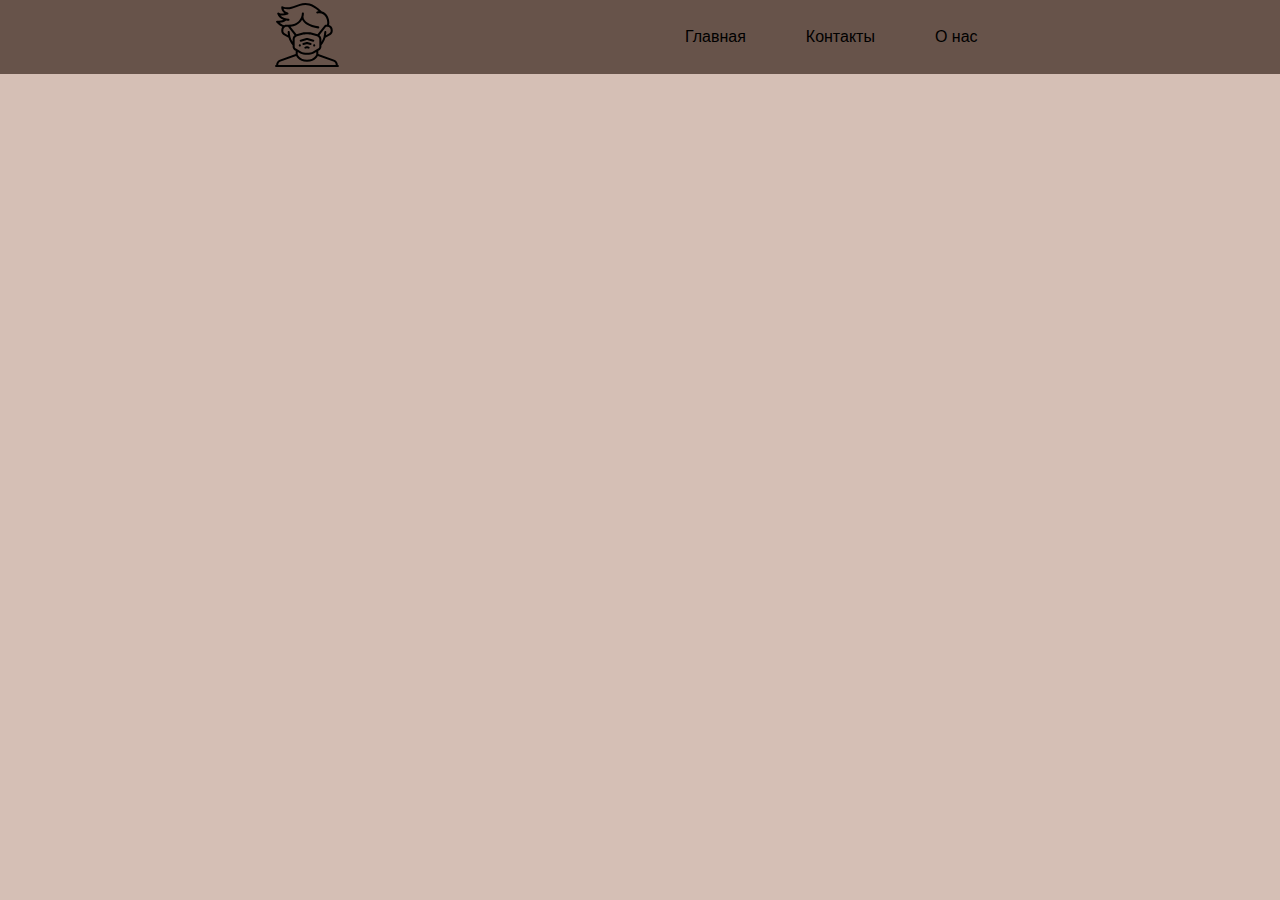
<file: catalog.html>
<!DOCTYPE html>
<html lang="en">
<head>
    <meta charset="UTF-8">
    <meta http-equiv="X-UA-Compatible" content="IE=edge">
    <meta name="viewport" content="width=device-width, initial-scale=1.0">
    <title>Document</title>
    <link rel="stylesheet" href="style.css">
</head>
<body>
    <!-- header>.logo+ul>li*3>a -->
    <header>
        <div class="logo">
            <img src="face_mask_man_avatar_icon_232989.svg" alt="Логотип">
        </div>
        <ul>
            <li><a href="#">Главная</a></li>
            <li><a href="#">Контакты</a></li>
            <li><a href="#">О нас</a></li>
        </ul>
    </header>
    <main>
    </main>
</body>
</html>
<h2></h2>
<div class="sotrudniki">
<div class="sotrudniki"></div>
<img src="
</file>
<file: style.css>
body{
    background-color: rgba(211, 188, 178, 0.959);
}
.logo img{
    height: 70px;
}
body{
    margin: 0;
    padding: 0;
    font-family: 'Roboto', sans-serif
}
header ul{
    list-style: none;
    display: flex;
    margin: 0;
}
header{
    display: flex;
    justify-content: space-evenly;
    align-items: center;
    background: rgba(98, 78, 70, 0.959);
}
header li a,header li{
    padding: 15px;
    color: #000;
    text-decoration:none ;
}
p a{
    color: black;
}
main{   
    width: 900px;
    margin: 0 auto;
}

.card{
    background: rgba(243, 227, 212, 0.959);
    border: 1px;
    border-radius: 15px;
    padding: 15px;
    display: flex;
    margin-top: 15px;
    transition: .3s;
}

.card img{
    margin-right: 15px;
    border-radius: 15px;
    height: 120px;
}
.card:hover{
    transform: scale(1.05);
}
aside {
    position: absolute;
    left: 0;
    top: 0;
    bottom: 0;
    width: 5px;
    overflow: hidden;
    background: rgb(207, 10, 207);
    transition: .3s
}
aside:hover {
    width:150px;
}
.akciya:hover{
    transform: scale(1.05);
}
.akciya{
    text-align: center;
}
.akcii{
    display: flex;
    justify-content: space-between;
}
.akciya img{
    background: rgba(243, 227, 212, 0.959);
    border-radius: 50%;
    width: 150px;
    margin-top: 20px;
    padding:5px;
}
@media (min-width: 1921px) { 
    header{
        justify-content: center;
    }
 }
 @media (max-width: 910px) { 
    main{
        width: 95%;
    }
 }
</file>
